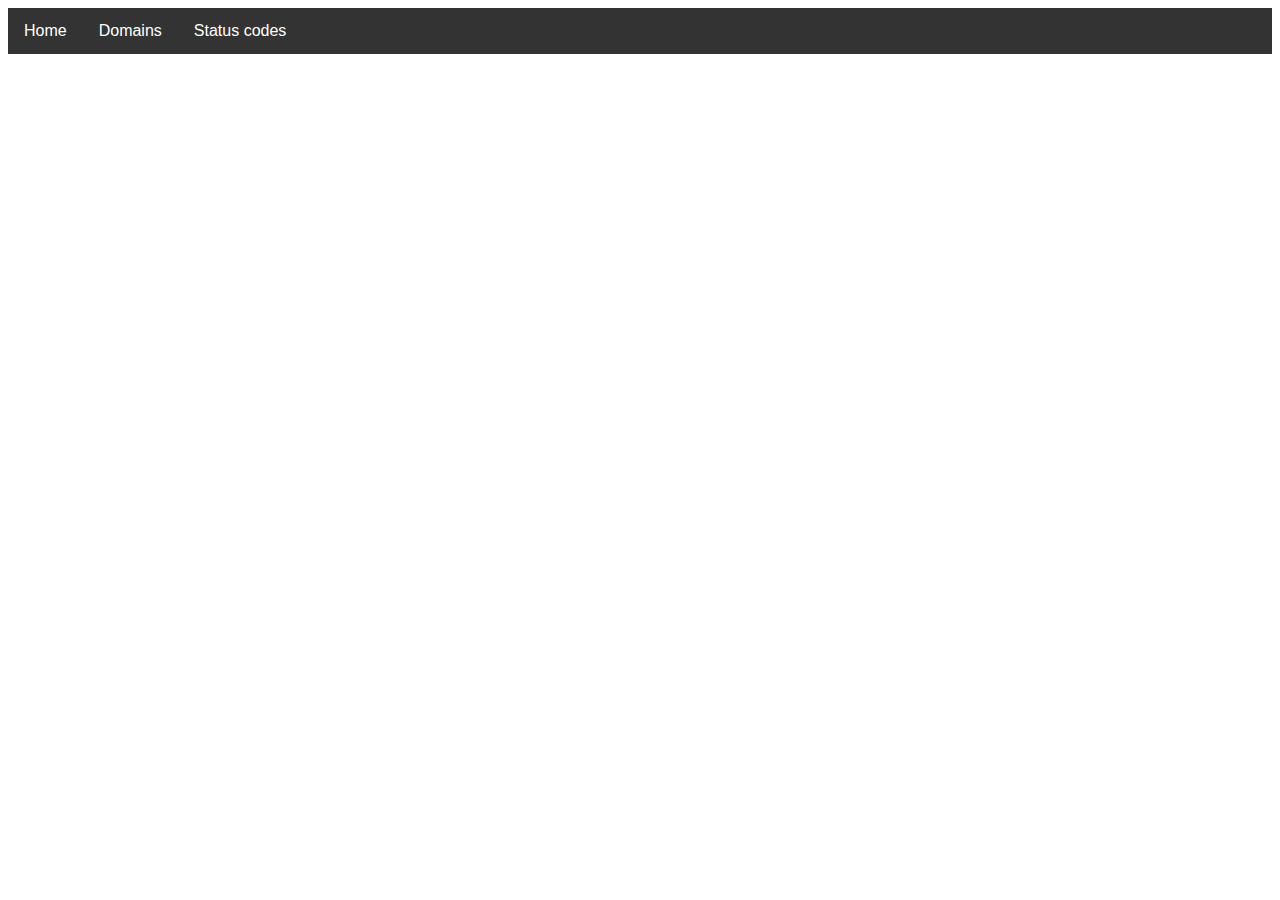
<file: web_scanner_selenium/template/index.html>
<html>
    <head>
        <title> Selenium scan results </title>
        <link rel="stylesheet" type="text/css" href="css/style.css"></style>
        <link rel="stylesheet" type="text/css" href="css/style_results.css"></style>
        <link rel="stylesheet" type="text/css" href="css/lightbox.css"></style>
        <script type="text/javascript" src="js/lightbox-plus-jquery.min.js"></script>
    </head>
    <body>
        <div class="navbar">
            <a href="#">Home</a>
            <a href="domains.html">Domains</a>
            <div class="subnav">
                <button class="subnavbtn" href="status-codes.html">Status codes</button><i class="fa fa-caret-down"></i></button>
                <div class="subnav-content" id="nav_codes">
                    
                </div>
            </div>
        </div>
    </body>
</html>
</file>
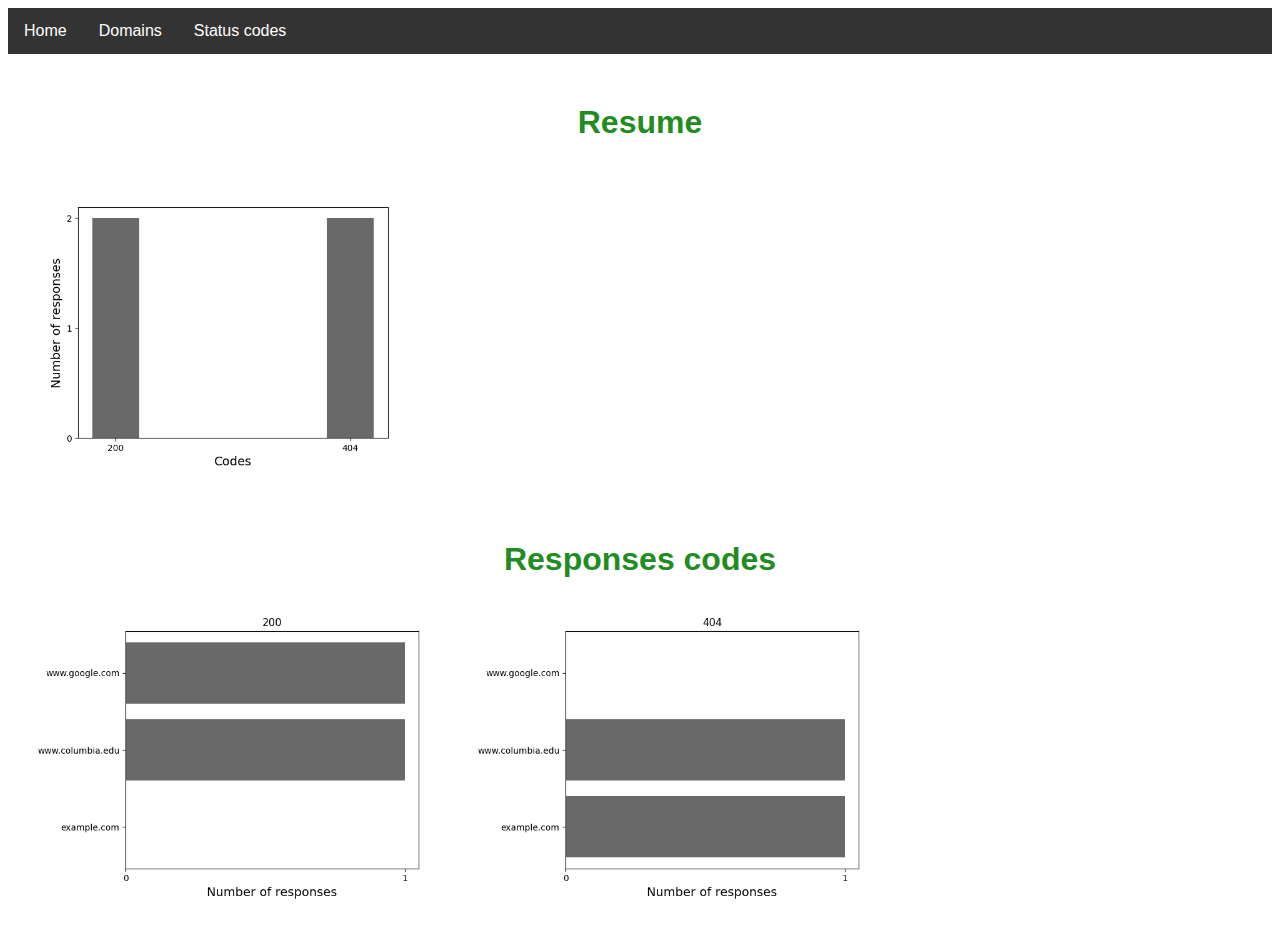
<file: web_scanner_selenium/results_example/html/index.html>
<html>
<head>
<title> Selenium scan results </title>
<link href="css/style.css" rel="stylesheet" type="text/css"/>
<link href="css/style_results.css" rel="stylesheet" type="text/css"/>
<link href="css/lightbox.css" rel="stylesheet" type="text/css"/>
<script src="js/lightbox-plus-jquery.min.js" type="text/javascript"></script>
</head>
<body>
<div class="navbar">
<a href="#">Home</a>
<a href="domains.html">Domains</a>
<div class="subnav">
<button class="subnavbtn" href="status-codes.html">Status codes</button><i class="fa fa-caret-down"></i>
<div class="subnav-content" id="nav_codes">
<a href="status-codes.html#200">200</a><a href="status-codes.html#404">404</a></div>
</div>
</div>
<h1>Resume</h1><img height="auto" src="images\plt_codes.png" width="40%"/><h1>Responses codes</h1><img height="auto" src="images\plt_200.png" width="40%"/><img height="auto" src="images\plt_404.png" width="40%"/></body>
</html>
</file>
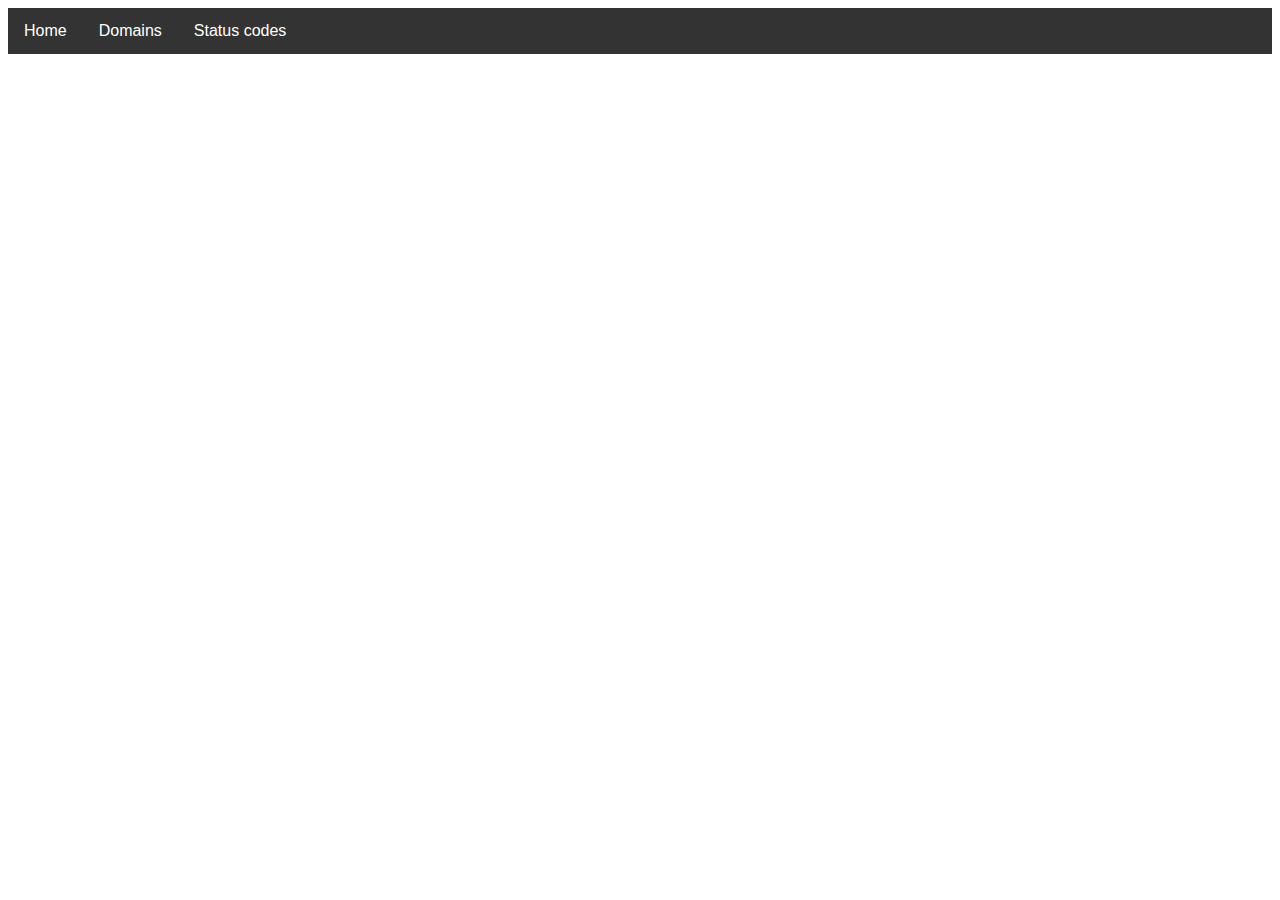
<file: web_scanner_selenium/template/domains.html>
<html>
    <head>
        <title> Selenium scan results </title>
        <link rel="stylesheet" type="text/css" href="css/style.css"></style>
        <link rel="stylesheet" type="text/css" href="css/lightbox.css"></style>
        <script type="text/javascript" src="js/lightbox-plus-jquery.min.js"></script>
    </head>
    <body>
        <div class="navbar">
            <a href="index.html">Home</a>
            <a href="#">Domains</a>
            <div class="subnav">
                <button class="subnavbtn" href="status-codes.html">Status codes</button><i class="fa fa-caret-down"></i></button>
                <div class="subnav-content" id="nav_codes">
                    
                </div>
            </div>
        </div>
    </body>
</html>
</file>
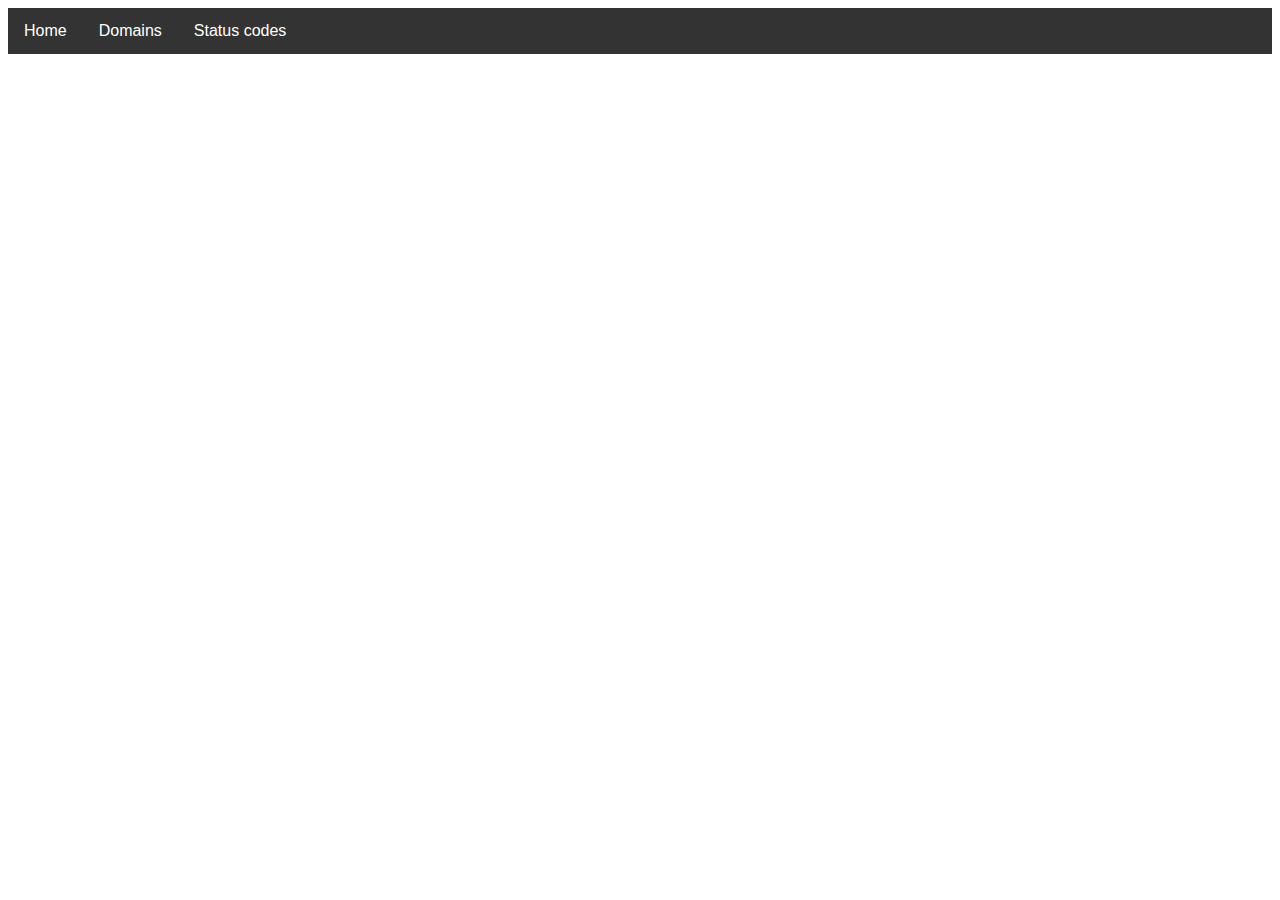
<file: web_scanner_selenium/template/status-codes.html>
<html>
    <head>
        <title> Selenium scan results </title>
        <link rel="stylesheet" type="text/css" href="css/style.css"></style>
        <link rel="stylesheet" type="text/css" href="css/lightbox.css"></style>
        <script type="text/javascript" src="js/lightbox-plus-jquery.min.js"></script>
    </head>
    <body>
        <div class="navbar">
            <a href="index.html">Home</a>
            <a href="domains.html">Domains</a>
            <div class="subnav">
                <button class="subnavbtn" href="#">Status codes</button><i class="fa fa-caret-down"></i></button>
                <div class="subnav-content" id="nav_codes">
                    
                </div>
            </div>
        </div>
    </body>
</html>
</file>
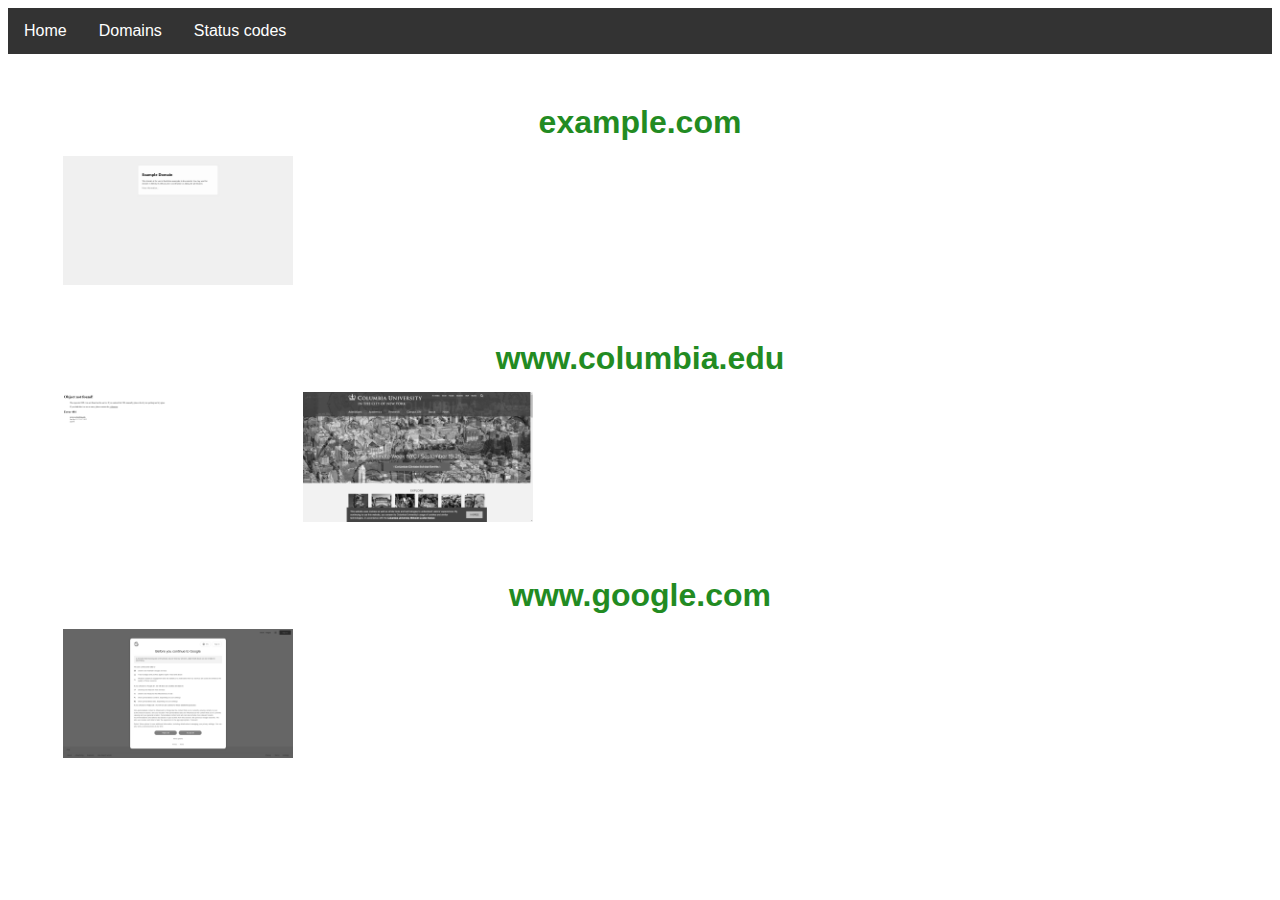
<file: web_scanner_selenium/results_example/html/domains.html>
<html>
<head>
<title> Selenium scan results </title>
<link href="css/style.css" rel="stylesheet" type="text/css"/>
<link href="css/lightbox.css" rel="stylesheet" type="text/css"/>
<script src="js/lightbox-plus-jquery.min.js" type="text/javascript"></script>
</head>
<body>
<div class="navbar">
<a href="index.html">Home</a>
<a href="#">Domains</a>
<div class="subnav">
<button class="subnavbtn" href="status-codes.html">Status codes</button><i class="fa fa-caret-down"></i>
<div class="subnav-content" id="nav_codes">
<a href="status-codes.html#200">200</a><a href="status-codes.html#404">404</a></div>
</div>
</div>
<h1>example.com</h1><div class="gallery"><a data-lightbox="mygallery" data-title="https://example.com/y&lt;br&gt;&lt;b&gt;404&lt;b&gt;" href="images\example.com\2_404.png"><img height="auto" src="images\example.com\2_404.png" width="20%"/></a></div><h1>www.columbia.edu</h1><div class="gallery"><a data-lightbox="mygallery" data-title="https://www.columbia.edu/x&lt;br&gt;&lt;b&gt;404&lt;b&gt;" href="images\www.columbia.edu\3_404.png"><img height="auto" src="images\www.columbia.edu\3_404.png" width="20%"/></a><a data-lightbox="mygallery" data-title="https://www.columbia.edu&lt;br&gt;&lt;b&gt;200&lt;b&gt;" href="images\www.columbia.edu\4_200.png"><img height="auto" src="images\www.columbia.edu\4_200.png" width="20%"/></a></div><h1>www.google.com</h1><div class="gallery"><a data-lightbox="mygallery" data-title="https://www.google.com&lt;br&gt;&lt;b&gt;200&lt;b&gt;" href="images\www.google.com\1_200.png"><img height="auto" src="images\www.google.com\1_200.png" width="20%"/></a></div></body>
</html>
</file>
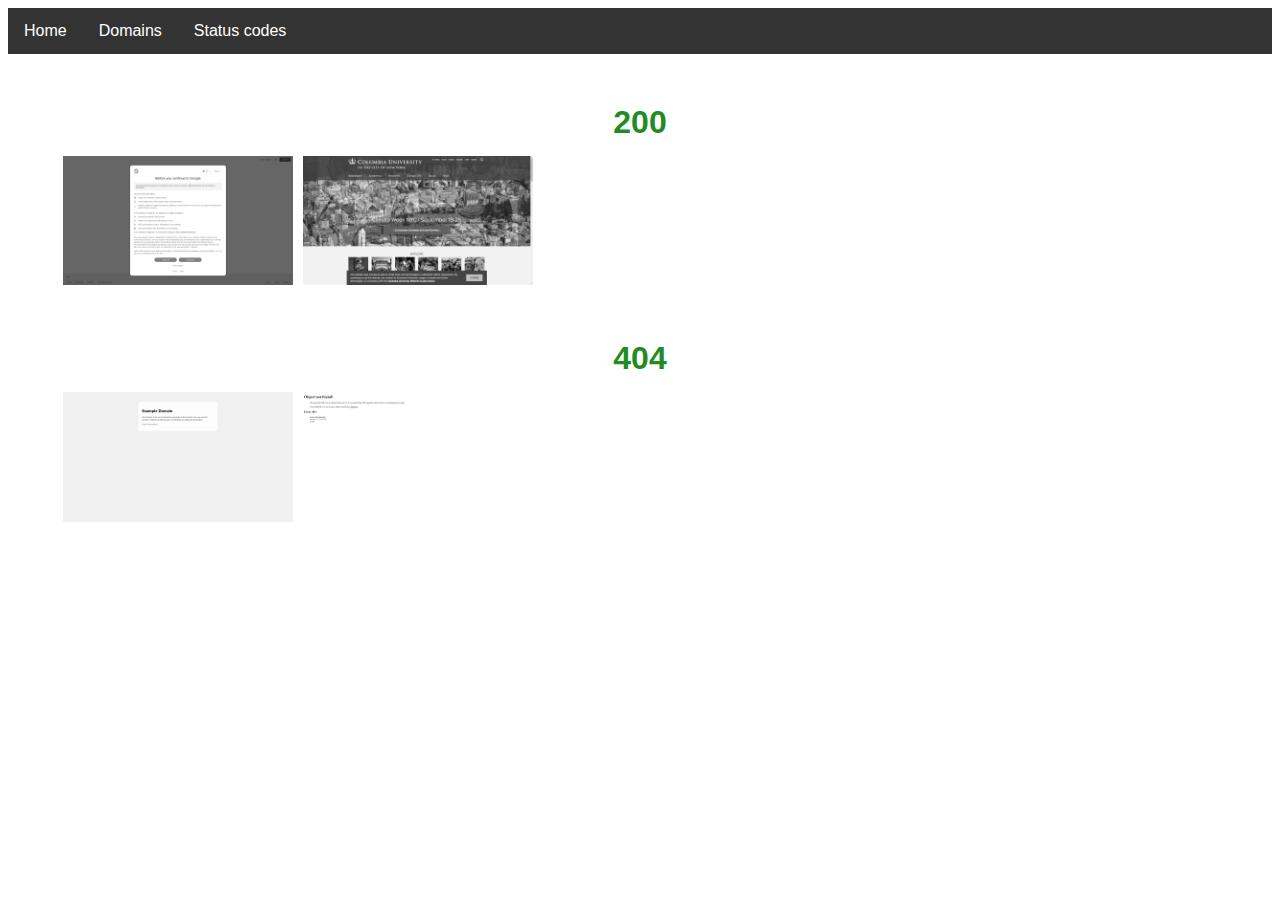
<file: web_scanner_selenium/results_example/html/status-codes.html>
<html>
<head>
<title> Selenium scan results </title>
<link href="css/style.css" rel="stylesheet" type="text/css"/>
<link href="css/lightbox.css" rel="stylesheet" type="text/css"/>
<script src="js/lightbox-plus-jquery.min.js" type="text/javascript"></script>
</head>
<body>
<div class="navbar">
<a href="index.html">Home</a>
<a href="domains.html">Domains</a>
<div class="subnav">
<button class="subnavbtn" href="#">Status codes</button><i class="fa fa-caret-down"></i>
<div class="subnav-content" id="nav_codes">
<a href="#200">200</a><a href="#404">404</a></div>
</div>
</div>
<h1 id="200">200</h1><div class="gallery"><a data-lightbox="mygallery" data-title="https://www.google.com" href="images\www.google.com\1_200.png"><img height="auto" src="images\www.google.com\1_200.png" width="20%"/></a><a data-lightbox="mygallery" data-title="https://www.columbia.edu" href="images\www.columbia.edu\4_200.png"><img height="auto" src="images\www.columbia.edu\4_200.png" width="20%"/></a></div><h1 id="404">404</h1><div class="gallery"><a data-lightbox="mygallery" data-title="https://example.com/y" href="images\example.com\2_404.png"><img height="auto" src="images\example.com\2_404.png" width="20%"/></a><a data-lightbox="mygallery" data-title="https://www.columbia.edu/x" href="images\www.columbia.edu\3_404.png"><img height="auto" src="images\www.columbia.edu\3_404.png" width="20%"/></a></div></body>
</html>
</file>
<file: web_scanner_selenium/template/css/style.css>
body{
    font-family: sans-serif;
}

h1{
    text-align: center;
    color: forestgreen;
    margin: 50px 0 10px;
}

p{
    text-align: left;
    color: black;
 }

.gallery{
    margin: 10px 50px;
}

.gallery img{
    width: 230px;
    padding: 5px;
    filter: grayscale(100%);
    transition: 1s;
}

.gallery img:hover{
    filter: grayscale(0);
    transform: scale(1.1);
}

 /* The navigation bar */
.navbar {
overflow: hidden;
background-color: #333; 
}

.navbar a {
float: left;
font-size: 16px;
color: white;
text-align: center;
padding: 14px 16px;
text-decoration: none;
}

.subnav {
float: left;
overflow: hidden;
}

.subnav .subnavbtn {
font-size: 16px;  
border: none;
outline: none;
color: white;
padding: 14px 16px;
background-color: inherit;
font-family: inherit;
margin: 0;
}

.navbar a:hover, .subnav:hover .subnavbtn {
background-color: red;
}

.subnav-content {
display: none;
position: absolute;
left: 0;
background-color: red;
width: 100%;
z-index: 1;
}

.subnav-content a {
float: left;
color: white;
text-decoration: none;
}

.subnav-content a:hover {
background-color: #eee;
color: black;
}

.subnav:hover .subnav-content {
display: block;
}
</file>
<file: web_scanner_selenium/template/css/style_results.css>
body img{
    width: 400px;
    padding: 20px;
    filter: grayscale(100%);
    transition: 1s;
}

body img:hover{
    filter: grayscale(0);
    transform: scale(1.1);
}
</file>
<file: web_scanner_selenium/results_example/html/css/style.css>
body{
    font-family: sans-serif;
}

h1{
    text-align: center;
    color: forestgreen;
    margin: 50px 0 10px;
}

p{
    text-align: left;
    color: black;
 }

.gallery{
    margin: 10px 50px;
}

.gallery img{
    width: 230px;
    padding: 5px;
    filter: grayscale(100%);
    transition: 1s;
}

.gallery img:hover{
    filter: grayscale(0);
    transform: scale(1.1);
}

 /* The navigation bar */
.navbar {
overflow: hidden;
background-color: #333; 
}

.navbar a {
float: left;
font-size: 16px;
color: white;
text-align: center;
padding: 14px 16px;
text-decoration: none;
}

.subnav {
float: left;
overflow: hidden;
}

.subnav .subnavbtn {
font-size: 16px;  
border: none;
outline: none;
color: white;
padding: 14px 16px;
background-color: inherit;
font-family: inherit;
margin: 0;
}

.navbar a:hover, .subnav:hover .subnavbtn {
background-color: red;
}

.subnav-content {
display: none;
position: absolute;
left: 0;
background-color: red;
width: 100%;
z-index: 1;
}

.subnav-content a {
float: left;
color: white;
text-decoration: none;
}

.subnav-content a:hover {
background-color: #eee;
color: black;
}

.subnav:hover .subnav-content {
display: block;
}
</file>
<file: web_scanner_selenium/results_example/html/css/style_results.css>
body img{
    width: 400px;
    padding: 20px;
    filter: grayscale(100%);
    transition: 1s;
}

body img:hover{
    filter: grayscale(0);
    transform: scale(1.1);
}
</file>
